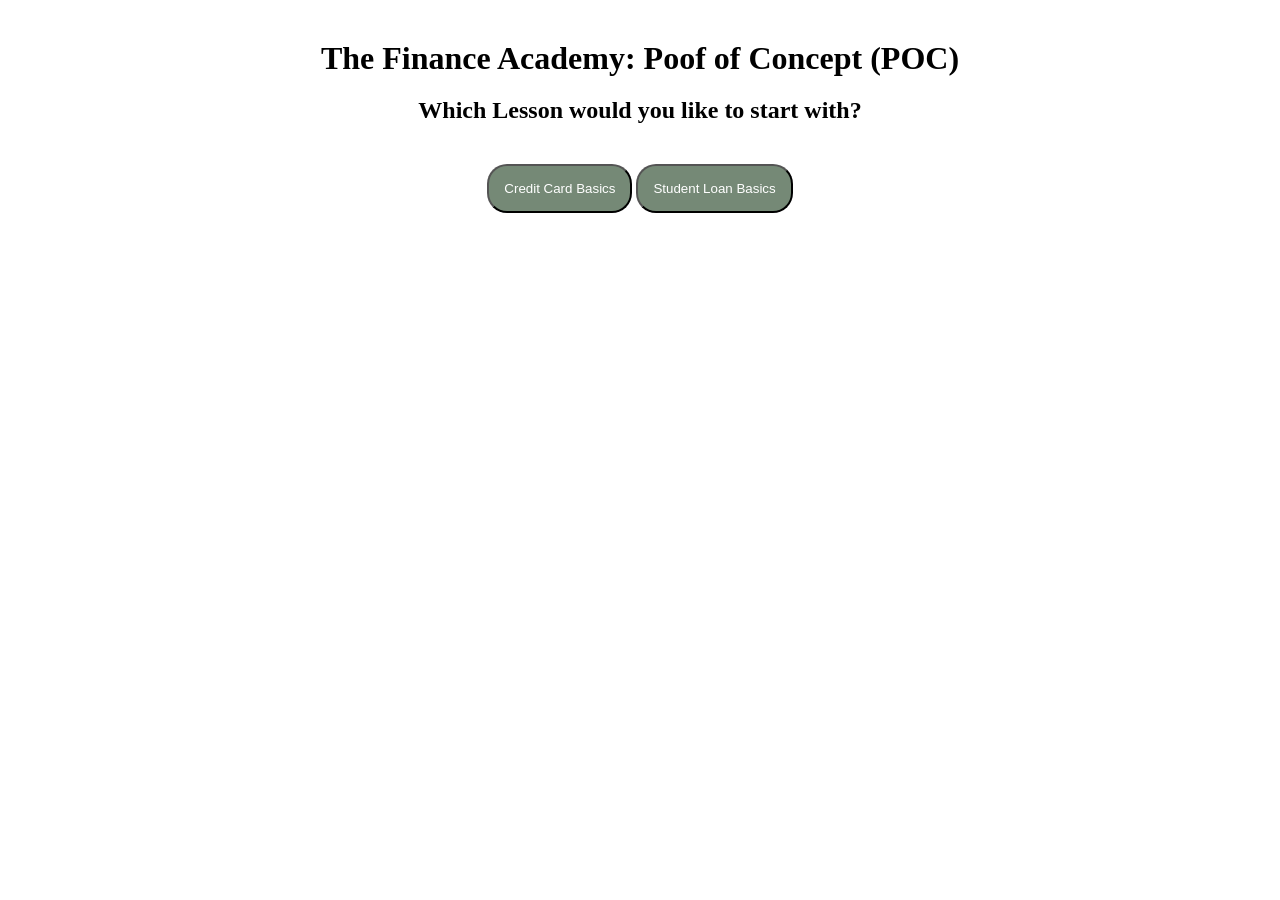
<file: index.html>
<!DOCTYPE html>
<html lang="en">
<head>
    <meta charset="UTF-8">
    <meta name="viewport" content="width=device-width, initial-scale=1.0">
    <title>Proof of Concept</title>
    <link rel="stylesheet" href="./styles.css">
</head>
<body>
    <main class="homepage-section">
        <h1>The Finance Academy: Poof of Concept (POC)</h1>
        <h2>Which Lesson would you like to start with?</h2>
        <div class="button-section" >
            <button onclick="navigateToLesson('credit-card-basics')">Credit Card Basics</button>
            <button onclick="navigateToLesson('student-loan-basics')">Student Loan Basics</button>
        </div>
       
    </main>
   
    <script src="./index.js"></script>
</body>
</html>
</file>
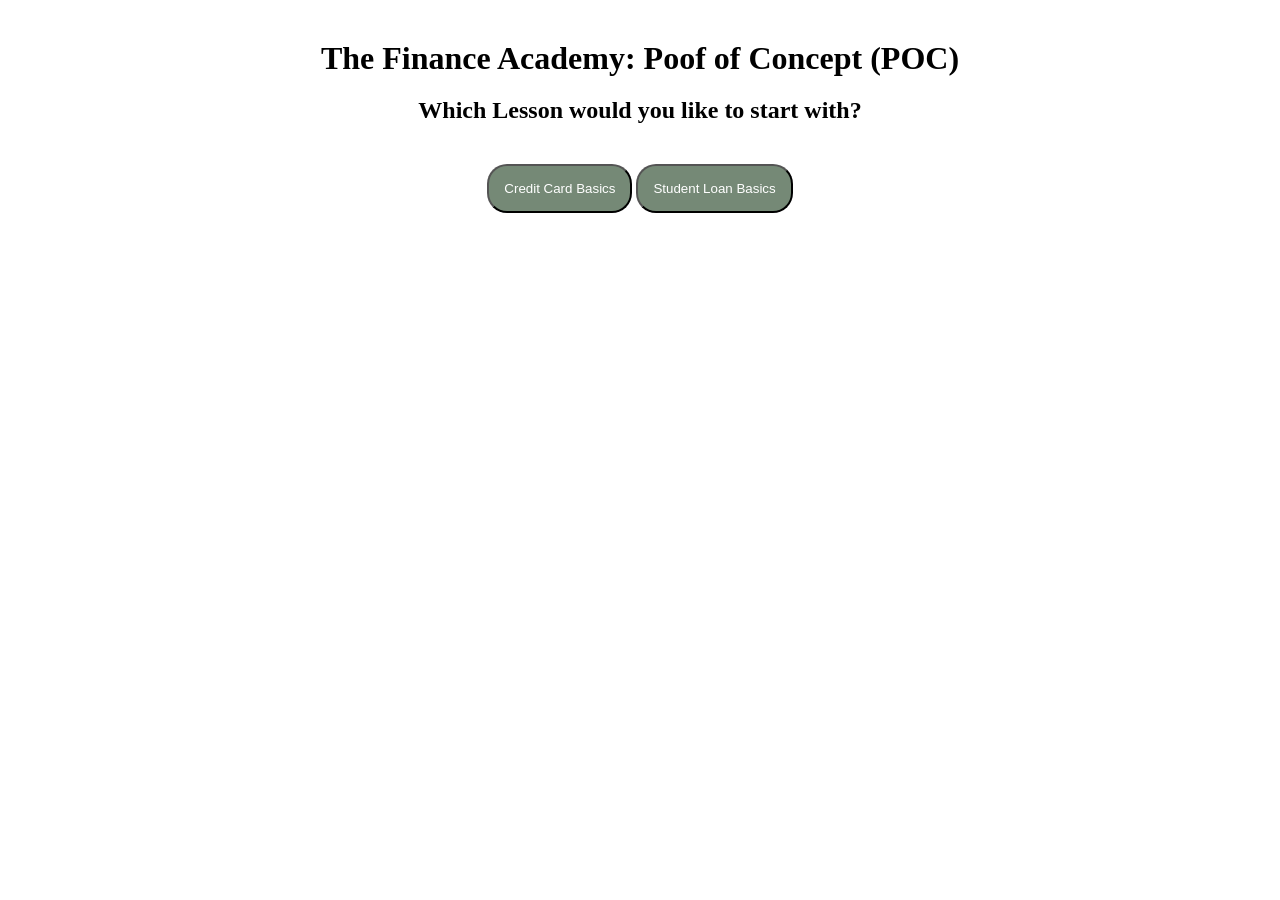
<file: home.html>
<!DOCTYPE html>
<html lang="en">
<head>
    <meta charset="UTF-8">
    <meta name="viewport" content="width=device-width, initial-scale=1.0">
    <title>Proof of Concept</title>
    <link rel="stylesheet" href="./styles.css">
</head>
<body>
    <main class="homepage-section">
        <h1>The Finance Academy: Poof of Concept (POC)</h1>
        <h2>Which Lesson would you like to start with?</h2>
        <div class="button-section" >
            <button onclick="navigateToLesson('credit-card-basics')">Credit Card Basics</button>
            <button onclick="navigateToLesson('student-loan-basics')">Student Loan Basics</button>
        </div>
       
    </main>
   
    <script src="./home.js"></script>
</body>
</html>
</file>
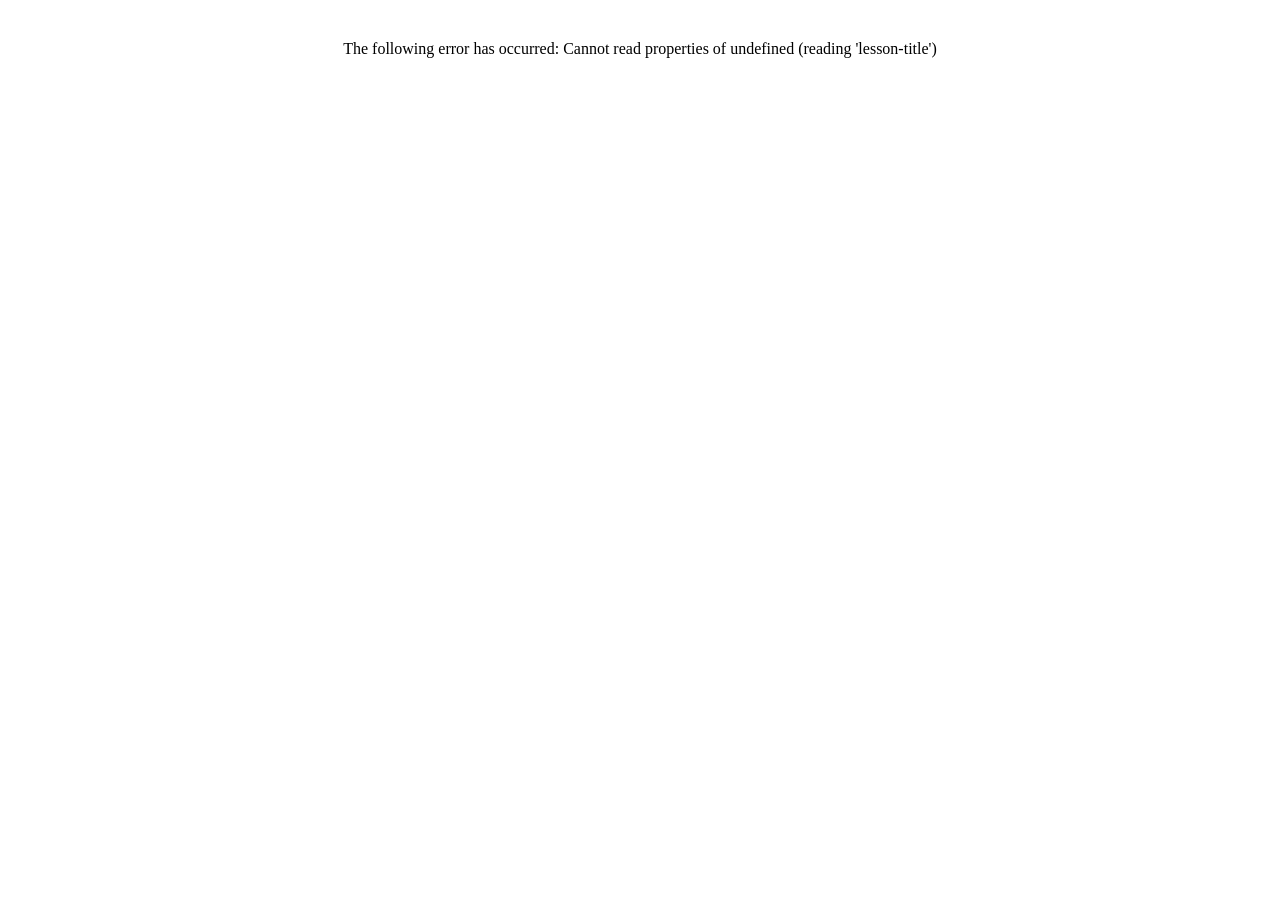
<file: lesson.html>
<!DOCTYPE html>
<html lang="en">
<head>
    <meta charset="UTF-8">
    <meta name="viewport" content="width=device-width, initial-scale=1.0">
    <title>Lesson Page</title>
    <link rel="stylesheet" href="./styles.css">
</head>
<body>
    <main>
        <div id="lesson-details" class="lesson-section"></div>
    </main>
    <script src="./lesson.js"></script>
</body>
</html>
</file>
<file: styles.css>
*{
    margin: 0;
    padding: 0;
}

.homepage-section,
.lesson-section{
    display: flex;
    flex-direction: column;
    align-items: center;
    margin: 40px;
}

.homepage-section h2{
    margin-top: 20px;
}

button,
.back-to-home-link{
    background-color: #758976;
    color: white;
    padding: 15px;
    border-radius: 20px;
}

button:hover{
    cursor: pointer;
}

.button-section{
    margin: 40px;
}

.lesson-tagline{
    font-style: italic;
    margin: 20px 0px;
    font-size: 18px;
}
.back-to-home-link{
    text-align: center;
}
</file>
